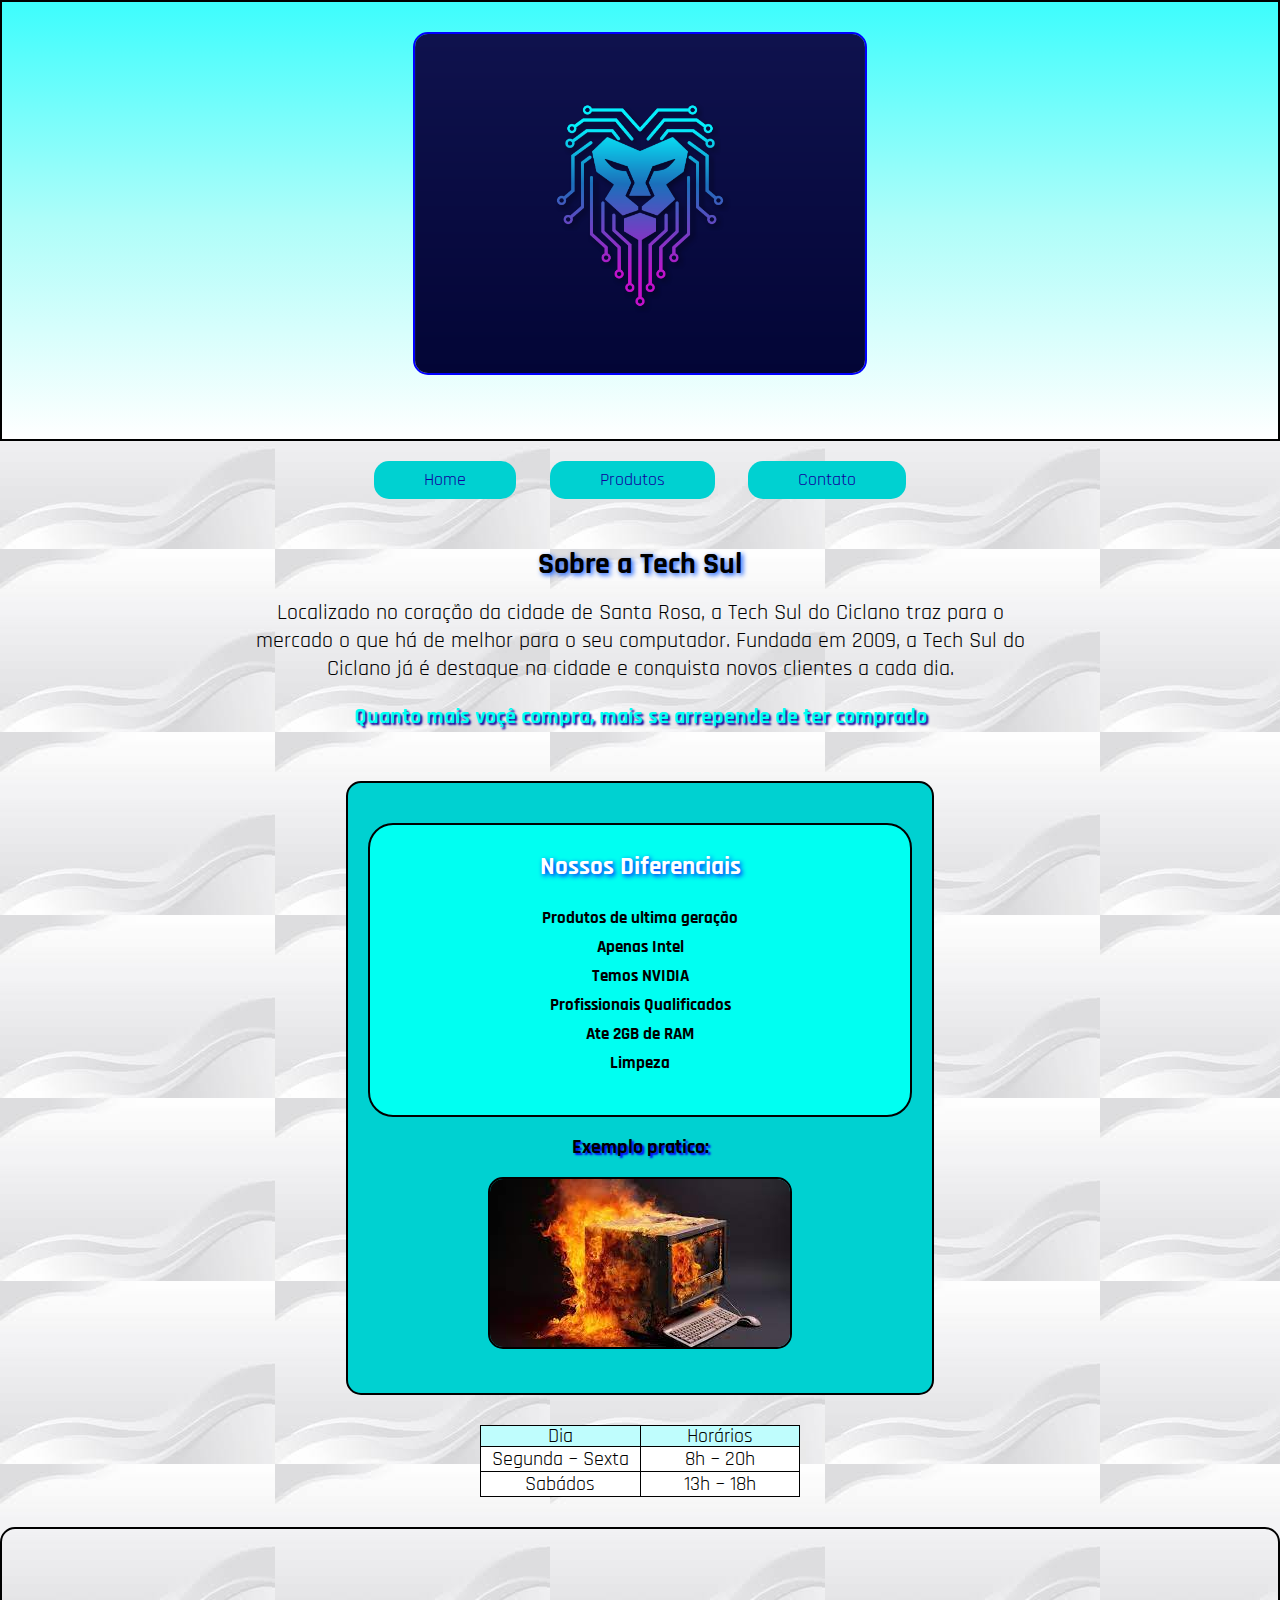
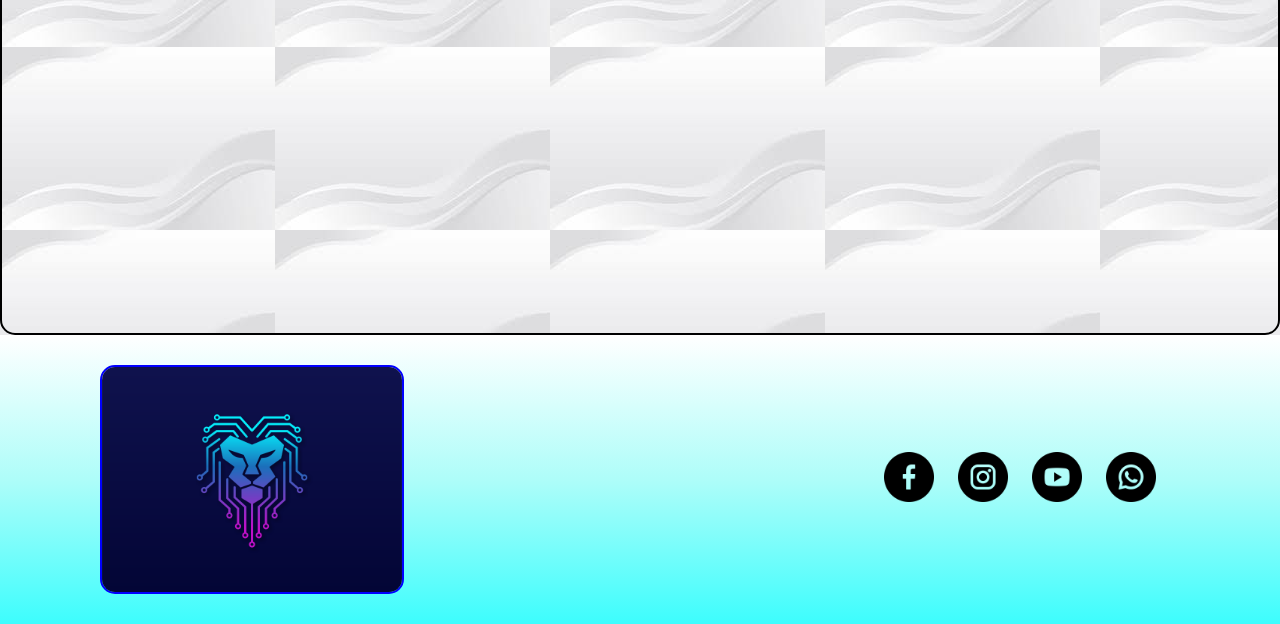
<file: index.html>
<!DOCTYPE html>
<html lang="pt-br">
<head>
    <meta charset="UTF-8">
    <meta name="viewport" content="width=device-width, initial-scale=1.0">
    <title>Tech Sul do Ciclano - Since 2009</title>

    <link rel="stylesheet" href="src/css/reset.css">
    <link rel="stylesheet" href="src/css/style.css">

    <link rel="shortcut icon" href="src/img/favicon.ico" type="image/x-icon">

    <link rel="preconnect" href="https://fonts.googleapis.com">
    <link rel="preconnect" href="https://fonts.gstatic.com" crossorigin>
    <link href="https://fonts.googleapis.com/css2?family=Rajdhani:wght@300;400;500;600;700&display=swap" rel="stylesheet">
</head>
<body>
    <header>
        <div class="container">
           <img src="src/img/90be3c82cdc9ca7a3c98e0f72e399b9e.png" alt="Logo da Barbeario">
        </div>        
    </header>

    <nav>
        <a href="index.html">Home</a>
        <a href="servicos.html">Produtos</a>
        <a href="contato.html">Contato</a>
    </nav>

    <main>
        

         <section id="segunda">
            <div class="container">
                
                <h2 class="titulo">Sobre a Tech Sul</h2>
                
                <p class="paragrafo">Localizado no coração da cidade de Santa Rosa, a Tech Sul do Ciclano traz para o mercado o que há de melhor para o seu computador. Fundada em 2009, a Tech Sul do Ciclano já é destaque na cidade e conquista novos clientes a cada dia.</p>
                <p class="paragrafo1">Quanto mais voçê compra, mais se arrepende de ter comprado</p>

            </div>
            
         </section>
         <section id="diferenciais">
            <div class="container">
                <div class="title-diferenciais">
                    <p>Nossos Diferenciais</p>
                    
                </div>
                <ul>
                    <li>Produtos de ultima geração</li>
                    <li>Apenas Intel</li>
                    <li>Temos NVIDIA</li>
                    <li>Profissionais Qualificados</li>
                    <li>Ate 2GB de RAM</li>
                    <li>Limpeza</li>
                </ul>
            </div>
            <div class="ex">Exemplo pratico:</div>
            
            <div class="fotodiferenciais">
                <img src="src/img/download.jpg" alt="">
            </div>
        </section>

        <section id="horario-funcionamento">
            <div class="container">
                <table>
                    <thead>
                        <tr>
                           <th>Dia</th>
                           <th>Horários</th>
                        </tr>
                    </thead>
                    <tbody>
                        <tr>
                            <td>Segunda ~ Sexta</td>
                            <td>8h ~ 20h</td>
                        </tr>
                        <tr>
                            <td>Sabádos</td>
                            <td>13h ~ 18h</td>
                        </tr>
                    </tbody>
                </table>
            </div>
        </section>

        <section id="localizacao">
            <iframe src="https://www.google.com/maps/embed?pb=!1m18!1m12!1m3!1d2052.2093409652744!2d-54.485417545361074!3d-27.872299273396262!2m3!1f0!2f0!3f0!3m2!1i1024!2i768!4f13.1!3m3!1m2!1s0x94f935b5e6760431%3A0x9879071eef7bee43!2sSenac%20Santa%20Rosa!5e0!3m2!1spt-BR!2sbr!4v1713479528250!5m2!1spt-BR!2sbr" width="100%" height="400" style="border:0;" allowfullscreen="" loading="lazy" referrerpolicy="no-referrer-when-downgrade"></iframe>   
        </section>
    </main>

    <footer>
        <div class="container">
            <img class="logo" src="src/img/90be3c82cdc9ca7a3c98e0f72e399b9e.png" alt="Logo da Barbearia">

            <div class="midias">
                <a href="https://www.facebook.com/barbearia" target="_blank"><img src="src/img/facebook.png" alt=""></a>
                <a href="https://www.instagram.com/barbearia" target="_blank"><img src="src/img/instagram.png" alt=""></a>
                <a href="https://www.youtube.com/barbearia" target="_blank"><img src="src/img/youtube.png" alt=""></a>
                <a href=""><img src="src/img/whatsapp.png" alt=""></a>
            </div>
        </div>
    </footer>
    
</body>
</html>
</file>
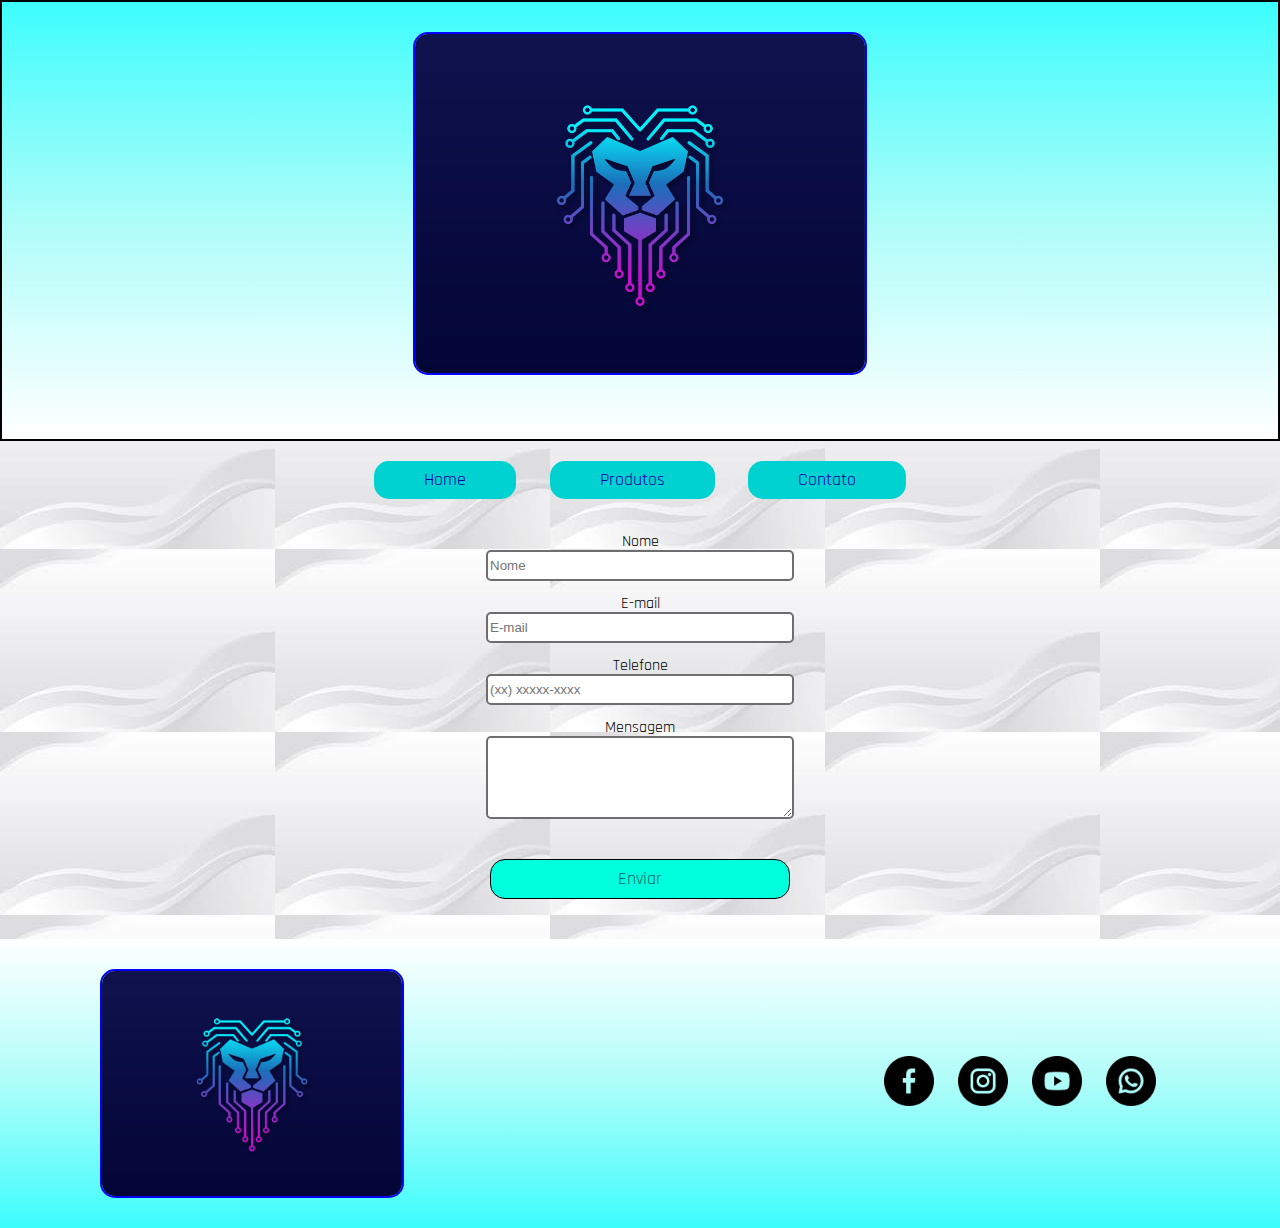
<file: contato.html>
<!DOCTYPE html>
<html lang="pt-br">
<head>
    <meta charset="UTF-8">
    <meta name="viewport" content="width=device-width, initial-scale=1.0">
    <title>Tech Sul do Ciclano - Since 2009</title>

    <link rel="stylesheet" href="src/css/reset.css">
    <link rel="stylesheet" href="src/css/style.css">

    <link rel="shortcut icon" href="src/img/favicon.ico" type="image/x-icon">

    <link rel="preconnect" href="https://fonts.googleapis.com">
    <link rel="preconnect" href="https://fonts.gstatic.com" crossorigin>
    <link href="https://fonts.googleapis.com/css2?family=Rajdhani:wght@300;400;500;600;700&display=swap" rel="stylesheet">
</head>
<body>
    <header>
        <div class="container">
           <img src="src/img/90be3c82cdc9ca7a3c98e0f72e399b9e.png" alt="Logo da barbearia">
        </div>        
    </header>

    <nav>
        <a href="index.html">Home</a>
        <a href="servicos.html">Produtos</a>
        <a href="contato.html">Contato</a>
    </nav>

    <main>
     <form action="">
        <label for="nome">Nome</label>
        <input type="text" name="" id="nome" placeholder="Nome" tabindex="1" required>

        <label for="email">E-mail</label>
        <input type="email" name="" id="email" placeholder="E-mail" tabindex="2" required>

        <label for="telefone">Telefone</label>
        <input type="tel" name="" id="telefone" tabindex="3" placeholder="(xx) xxxxx-xxxx" required>

        <label for="mensagem">Mensagem</label>
        <textarea name="" id="" cols="30" rows="5" tabindex="4"></textarea>

        
        <button type="submit">Enviar</button>
     </form>
    
    </main>

    <footer>
        <div class="container">
            <img class="logo" src="src/img/90be3c82cdc9ca7a3c98e0f72e399b9e.png" alt="Logo da Barbearia">

            <div class="midias">
                <a href="https://www.facebook.com/barbearia" target="_blank"><img src="src/img/facebook.png" alt=""></a>
                <a href="https://www.instagram.com/barbearia" target="_blank"><img src="src/img/instagram.png" alt=""></a>
                <a href="https://www.youtube.com/barbearia" target="_blank"><img src="src/img/youtube.png" alt=""></a>
                <a href=""><img src="src/img/whatsapp.png" alt=""></a>
            </div>
        </div>
    </footer>
    
</body>
</html>
</file>
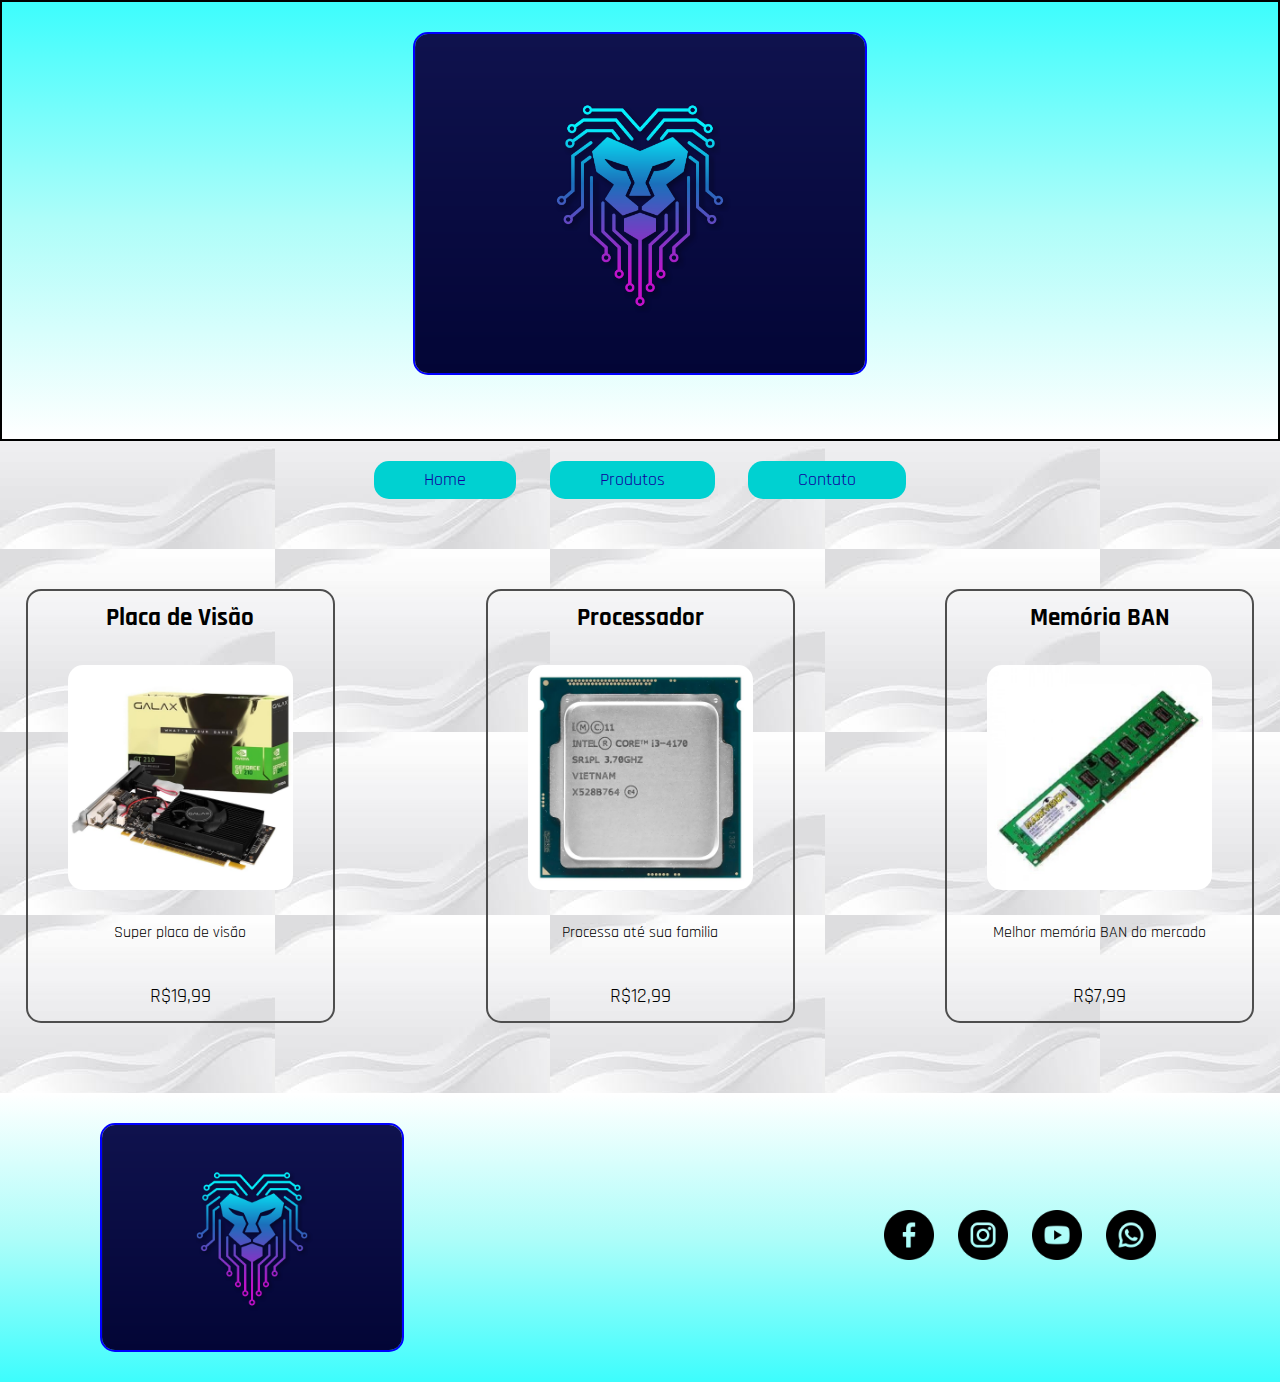
<file: servicos.html>
<!DOCTYPE html>
<html lang="pt-br">
<head>
    <meta charset="UTF-8">
    <meta name="viewport" content="width=device-width, initial-scale=1.0">
    <title>Tech Sul do Ciclano - Since 2009</title>

    <link rel="stylesheet" href="src/css/reset.css">
    <link rel="stylesheet" href="src/css/style.css">

    <link rel="shortcut icon" href="src/img/favicon.ico" type="image/x-icon">

    <link rel="preconnect" href="https://fonts.googleapis.com">
    <link rel="preconnect" href="https://fonts.gstatic.com" crossorigin>
    <link href="https://fonts.googleapis.com/css2?family=Rajdhani:wght@300;400;500;600;700&display=swap" rel="stylesheet">
</head>
<body>
    <header>
        <div class="container">
           <img src="src/img/90be3c82cdc9ca7a3c98e0f72e399b9e.png" alt="Logo da Barbeario">
        </div>        
    </header>

    <nav>
        <a href="index.html">Home</a>
        <a href="servicos.html">Produtos</a>
        <a href="contato.html">Contato</a>
    </nav>

    <main>
        <section class="servicos">
         <div class="servico">
             <h3 class="title">Placa de Visão</h3>
             <img src="src/img/placa-de-video-galax-nvidia-geforce-gt-210-1gb-ddr3-128-bits-21ggf4hi00np_1628886995_original.jpg" alt="Imagem da super placa de video">
             <p class="descricao">Super placa de visão</p>
             <p class="preco">R$19,99</p>
         </div>
 
         <div class="servico">
             <h3 class="title">Processador</h3>
             <img src="src/img/PROC.-INTEL-CORE-i3-4170-S1150-1.jpg" alt="Imagem do super i3">
             <p class="descricao">Processa até sua familia</p>
             <p class="preco">R$12,99</p>
         </div>
 
         <div class="servico">
             <h3 class="title">Memória BAN</h3>
             <img src="src/img/memoria-2gb-ddr2-667mhz-markvision-500x500.jpg" alt="Imagem do combo de corte de cabelo e aparar ou desenhar a barba">
             <p class="descricao">Melhor memória BAN do mercado</p>
             <p class="preco">R$7,99</p>
         </div>
        </section>
     
     </main>
 

    <footer>
        <div class="container">
            <img class="logo" src="src/img/90be3c82cdc9ca7a3c98e0f72e399b9e.png" alt="Logo da Barbearia">

            <div class="midias">
                <a href="https://www.facebook.com/barbearia" target="_blank"><img src="src/img/facebook.png" alt=""></a>
                <a href="https://www.instagram.com/barbearia" target="_blank"><img src="src/img/instagram.png" alt=""></a>
                <a href="https://www.youtube.com/barbearia" target="_blank"><img src="src/img/youtube.png" alt=""></a>
                <a href=""><img src="src/img/whatsapp.png" alt=""></a>
            </div>
        </div>
    </footer>
</file>
<file: src/css/style.css>
body {
    font-family: "Rajdhani", sans-serif;
    background-image: url(../img/download\ \(2\).jpg);
}

header {
    text-align: center;
    background: linear-gradient(#3dfdfd,#aefdf9,#FFFFFF);
    border: 2px solid black;
    margin-bottom: 20px;
    width: calc(100% - 4px);
}

header .container {
    width: 100%;
    padding-top: 30px;
    padding-bottom: 60px;
}

header .container img {
    width: 450px;
    border-radius: 15px;
    border: 2px solid blue
}

nav {
   width: 600px;
   margin: auto;
   display: flex;
   justify-content: space-evenly;
}

nav a {
    background-color:#00d1d1;
    padding-top: 10px;
    padding-bottom: 10px;
    padding-left: 50px;
    padding-right: 50px;
    text-decoration: none;
    color: #10009c;
    font-size: 18px;
    border-radius: 15px;
}

nav a:hover {
    background-color: rgb(17, 0, 255);
    color:#000;
    font-weight: bold;
    box-shadow: 5px 3px 20px rgb(0, 238, 255);
}

main {
    margin-top: 20px;
    display: flex;
    align-items: center;
    flex-direction: column;

}

#segunda .container {
    padding: 20px;
    text-align: center;
    margin-bottom: 30px;
}

#segunda .titulo {
    font-size: 30px;
    margin: 10px 0;
    font-weight: bold;
    text-shadow: 2px 2px 5px rgb(0, 81, 255);
}

#segunda .paragrafo {
    font-size: 22px;
    line-height: 28px;
    max-width: 800px;
    margin: 20px auto 0 auto;
}

#segunda .paragrafo1 {
    color: #00fff2;
    font-size: 22px;
    font-weight: bold;
    line-height: 28px;
    max-width: 800px;
    margin: 20px auto 0 auto;
    text-shadow: 2px 2px 2px #10009c;
}

#segunda span {
    font-weight: bold;
}

#segunda .missao {
    font-style: italic;
    font-weight: unset;
}

#diferenciais {
    display: flex;
    flex-direction: column;
    align-items: center;
    gap: 20px;
    background-color: #00d1d1;
    background-repeat: no-repeat;
    background-size: cover;
    padding: 40px 20px;
    border: 2px solid black;
    border-radius: 15px;
}

#diferenciais .container {
    padding: 20px;
    background-color: #00fff2;
    width: 500px;
    height: 250px;
    margin: auto;
    border-radius: 25px;
    border: 2px solid black;
}

#diferenciais .title-diferenciais {
    display: flex;
    align-items: center;
    justify-content: space-around;
    color: #ffffff;
}

#diferenciais .title-diferenciais p {
    font-size: 25px;
    margin: 10px 0;
    font-weight: bold;
    text-shadow: 2px 2px 5px #0011ff ;
}

#diferenciais .title-diferenciais img {
    width: 55px;
}

#diferenciais ul {
    text-align: center;
    margin-top: 20px;
}

#diferenciais ul li {
    margin: 12px 0;
    font-size: 17px;
    font-weight: bold;
}

#diferenciais ul li:hover {
    cursor: pointer;
    transform: scale(1.1);
    color:#FFFFFF;
    text-shadow: 2px 2px 5px blue;
}

#diferenciais .ex {
    font-size: 20px;
    font-weight: bold;
    text-shadow: 2px 2px 2px blue;
}

#diferenciais .fotodiferenciais img {
    border-radius: 15px;
    border: 2px solid black;
}

#horario-funcionamento .container {
    width: 500px;
    margin: auto;
    padding: 30px 0;
}

#horario-funcionamento .container tbody tr {
    background-color: #FFFFFF;
}

#horario-funcionamento table {
    width: 320px;
    margin:auto;
    border: 1px solid #000;
    font-size: 20px;
}

#horario-funcionamento table th {
    width: 130px;
    border: 1px solid #000;
    background-color: #bffdfd;
}

#horario-funcionamento table td {
    border: 1px solid #000;
    text-align: center;
    padding: 2px 0;
}

#localizacao {
    width: calc(100% - 4px);
    border: 2px solid black;
    border-radius: 15px;
}

#localizacao iframe {
    border-radius: 15px;
}


/* INICIOM DO CSS PÁGINA DE SERVIÇOS */

.servicos{
    width: 1500px;
    display: flex;
    justify-content: space-evenly;
    flex-wrap: wrap;
    gap: 15px;
    margin: 70px 0;
}

.servicos .servico{
    display: flex;
    flex-direction: column;
    justify-content: space-between;
    align-items: center;
    width: 275px;
    height: 400px;
    border: 2px solid rgb(78, 78, 78);
    text-align: center;
    border-radius: 15px;
    padding: 15px; 

}

.servico .title{
    font-weight: bold;
    font-size: 25px;

}

.servico .preco{
    margin-top: 10px;
    font-size: 20px;
}

.servico img {
    width: 225px;
    border-radius: 15px;
}

.servico:hover{
    background-color: #bcfafc;
    border-color: rgb(0, 0, 0);
    cursor: pointer;
    font-weight: bold;
}

.servico img:hover{
    transition: .5s;
    transform: scale(1.1) translateY(-5px);
    border: 2px solid black;
}

#recomendacao {
    width: 1150px;
    justify-content: space-between;
    background-color: #aebaff;
    display: flex;
    flex-direction: row;
    border: 2px solid black;
    padding: 17px;
    border-radius: 15px;
    align-items: center;
    flex-wrap: wrap;
    margin-bottom: 20px;
}



#recomendacao .soma {
    font-size: 30px;
    font-weight: bold;
}

#recomendacao .igual {
    font-size: 30px;
    font-weight: bold;
}

#recomendacao .servico {
    display: flex;
    flex-direction: column;
    justify-content:space-between;
    align-items: center;
    width: 250px;
    height: 365px;
    border: 2px solid rgb(78, 78, 78);
    text-align: center;
    border-radius: 15px;
    padding: 15px;
}

/*INICIO DO CSS PÁGINA DE CONTATO*/

main form {
    display: flex;
    flex-direction: column;
    align-items: center;



}


main form input {
    width: 300px;
    height: 25px;
    border-radius: 5px;
    border: 2px solid rgb(110, 110, 110);
}

main form input:focus {
    outline-color:#00f7ff;
    
}

main form label {
    margin-top: 15px;
}

main form textarea {
    width: 300px;
    border-radius: 5px;
    border: 2px solid rgb(110, 110, 110);
}

main form textarea:focus {
    outline-color:#00f7ff;

}

main form button {
    width: 300px;
    height: 40px;
    margin: 40px 0;
    border-radius: 15px;
    border: 1px solid #000000;
    background-color:#00ffdd;
    color:#006964;
    font-size: 18px;
    font-family: "Rajdhani", sans-serif;
}
    


main form button:hover{
    color: #000;
    background-color: rgb(47, 0, 255);
    box-shadow: 5px 3px 20px rgb(0, 0, 0);
    border: 1px solid rgb(255, 255, 255);
    font-weight: bold;
    


}

footer {
    background:linear-gradient(#FFFFFF,#aefdf9,#3dfdfd);
    width: 100%;
}

footer .container{
    margin: 0 100px;
    padding: 30px 0;
    display: flex;
    align-items: center;
    justify-content: space-between;
}

footer .container .logo {
    width: 300px;
    border-radius: 15px;
    border: 2px solid blue;
}

footer .midias {
    width: 320px;
    display: flex;
    justify-content: space-evenly;
}

footer .midias img {
    width: 50px;
}

footer .midias a {
    transition: 0.3s;
}

footer .midias a:hover {
    transform: translateY(-15px);
}

@media (max-width:1024px) {
    .servicos {
        width: 100%;
    }

    main {
        padding: 10px;
    }

    #recomendacao {
        width: 100%;
        justify-content:space-between;
        padding: 5px 0px;
    }
}

@media (max-width:769px) {
    #recomendacao {
        justify-content: center;
        gap: 6px;
    }

    footer .container {
        margin: 0px 35px;
    }
    
}

@media (max-width:426px) {
    header .container img {
        width: 96%;
    }

    nav a {
        padding-left: 25px;
        padding-right: 25px;
        text-align: center;
    }

    nav {
        width: 100%;
    }

    #diferenciais {
        width: 92%;
    }

    #diferenciais .container {
        width: 90%;
    }

    footer .container .logo {
        width: 40%;
    }

    footer .container {
        margin: 0px 0px;
    }

    #horario-funcionamento .container {
        width: 100%;
    }

}

@media (max-width:376px) {
    footer .midias img {
        width: 45px;
    }
}
</file>
